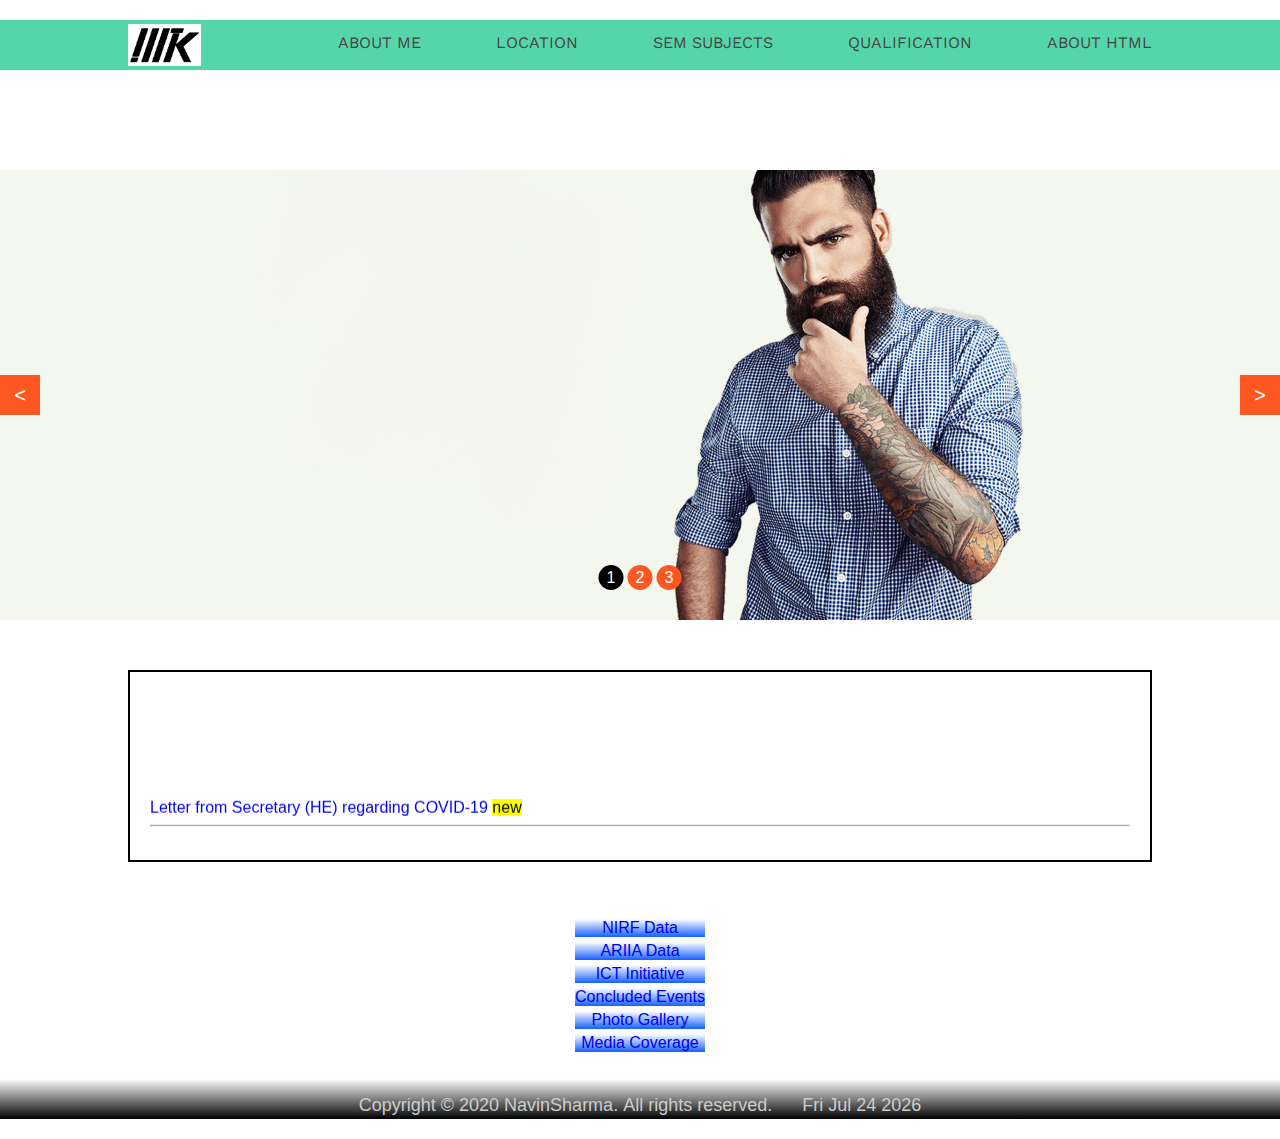
<file: index.html>
<!DOCTYPE html>
<html lang="en">
<head>
    <meta charset="UTF-8">
    <meta name="viewport" content="width=device-width, initial-scale=1.0">
    <title>Document</title>
    <link href="https://fonts.googleapis.com/css?family=Work+Sans&display=swap" rel="stylesheet">
    <link rel="stylesheet" type="text/css" href="style.css">

</head>
<body>
    <header>
        <div class="container">
         <img src="Indian_Institute_of_Information_Technology,_Kota_Logo.png" alt="logo" class="logo" height=50px>
          <nav>
                  <ul>
                    <li><a href="aboutme2.html" >About Me</a></li>
                    <li><a href="location.html" >Location</a></li>
                    <li><a href="semsubjects.html" >Sem subjects</a></li>
                    <li><a href="qualification.html" >qualification</a></li>
                    <li><a href="html.html">About HTML</a></li>
                  </ul>
           </nav>
         </div>
         </header>
         
    <section class="home">
        <div class=slider>
            <div class="slide active" style="background-image: url('slide-1.jpg');">
                <div class="container">
                    <div class="caption">
                        <h1>1.Winter Collection 2020</h1>
                        <p>Fall/Winter 2019-2020 is a season of contrasts. In one corner, designers are paying homage to the not-so-discreet lavishness of the French bourgeoisie.</p>
                        <a href="">Shop Now</a>

                    </div>

                </div>

            </div>
            <div class="slide" style="background-image: url('slide-2.jpg');">
                <div class="container">
                    <div class="caption">
                        <h1>2.Winter Collection 2020</h1>
                        <p>These are the trends defining the fashion landscape in<br> Fall/Winter 2019-2020.</p>
                        <a href="">Shop Now</a>

                    </div>

                </div>

            </div>
            <div class="slide" style="background-image: url('slide-3.jpg');">
                <div class="container">
                    <div class="caption">
                        <h1>3.Winter Collection 2020</h1>
                        <p>Keeping into consideration global fashion trends, this year we<br> showcase a wide range of printed and embroidered outfits in our<br> Fall Winter sale Collection 2020</p>
                        <a href="">Shop Now</a>

                    </div>

                </div>

            </div>
        </div>
        <div class="controls">
            <div class="prev"><</div>
            <div class="next">></div>
        </div>
        <div class="indicator">
            
        </div>
    </section>
    <div class="mar">
        <marquee  direction="up" scrollamount="5" onmouseover="this.stop();" onmouseout="this.start();">
            <a class="text" href="#">Letter from Secretary (HE) regarding COVID-19</a> <span class="blinking">new</span><hr>
            <a class="text" href="#">MBA Admission: last date of application for Round 1 of GD/PI has been extended upto May 04, 2020 due Covid-19 spread.</a><hr>
            <a class="text" href="#">Department of Management Studies, MNIT Jaipur invites application for Admission to MBA Program for AY 2020-21</a> <span class="blinking">new</span><hr>
            <a class="text" href="#">Vacancies in other Institutions/Organizations</a> <span class="blinking">new</span><hr>
        </marquee>
    </div>
    <div>
        <ul class="ulist">
            <li class="uli"><a class="another" href="#_parent">NIRF Data</a></li>
            <li  class="uli"><a class="another" href="#targetframe2">ARIIA Data</a></li>
            <li  class="uli"><a class="another" href="#targetframe2">ICT Initiative</a></li>
            <li  class="uli"><a class="another" href="#targetframe2">Concluded Events</a></li>
            <li  class="uli"><a class="another" href="#targetframe2">Photo Gallery</a></li>
            <li  class="uli"><a class="another" href="#targetframe2">Media Coverage</a></li>
        </ul>
    </div>
    <footer class="site-footer" role="contentinfo">
        <nav id="footer-nav" role="navigation">
        </nav>
        <div id="copyright">
            Copyright &copy; 2020 NavinSharma.&nbsp;All rights reserved.&nbsp;&nbsp;&nbsp;&nbsp;&nbsp;&nbsp;<span id="demo"></span> </div>
    </footer>
    <script src="script.js"></script>
    <script>
        var d = new Date();
        document.getElementById("demo").innerHTML = d.toDateString();
    </script>
</body>
</html>
</file>
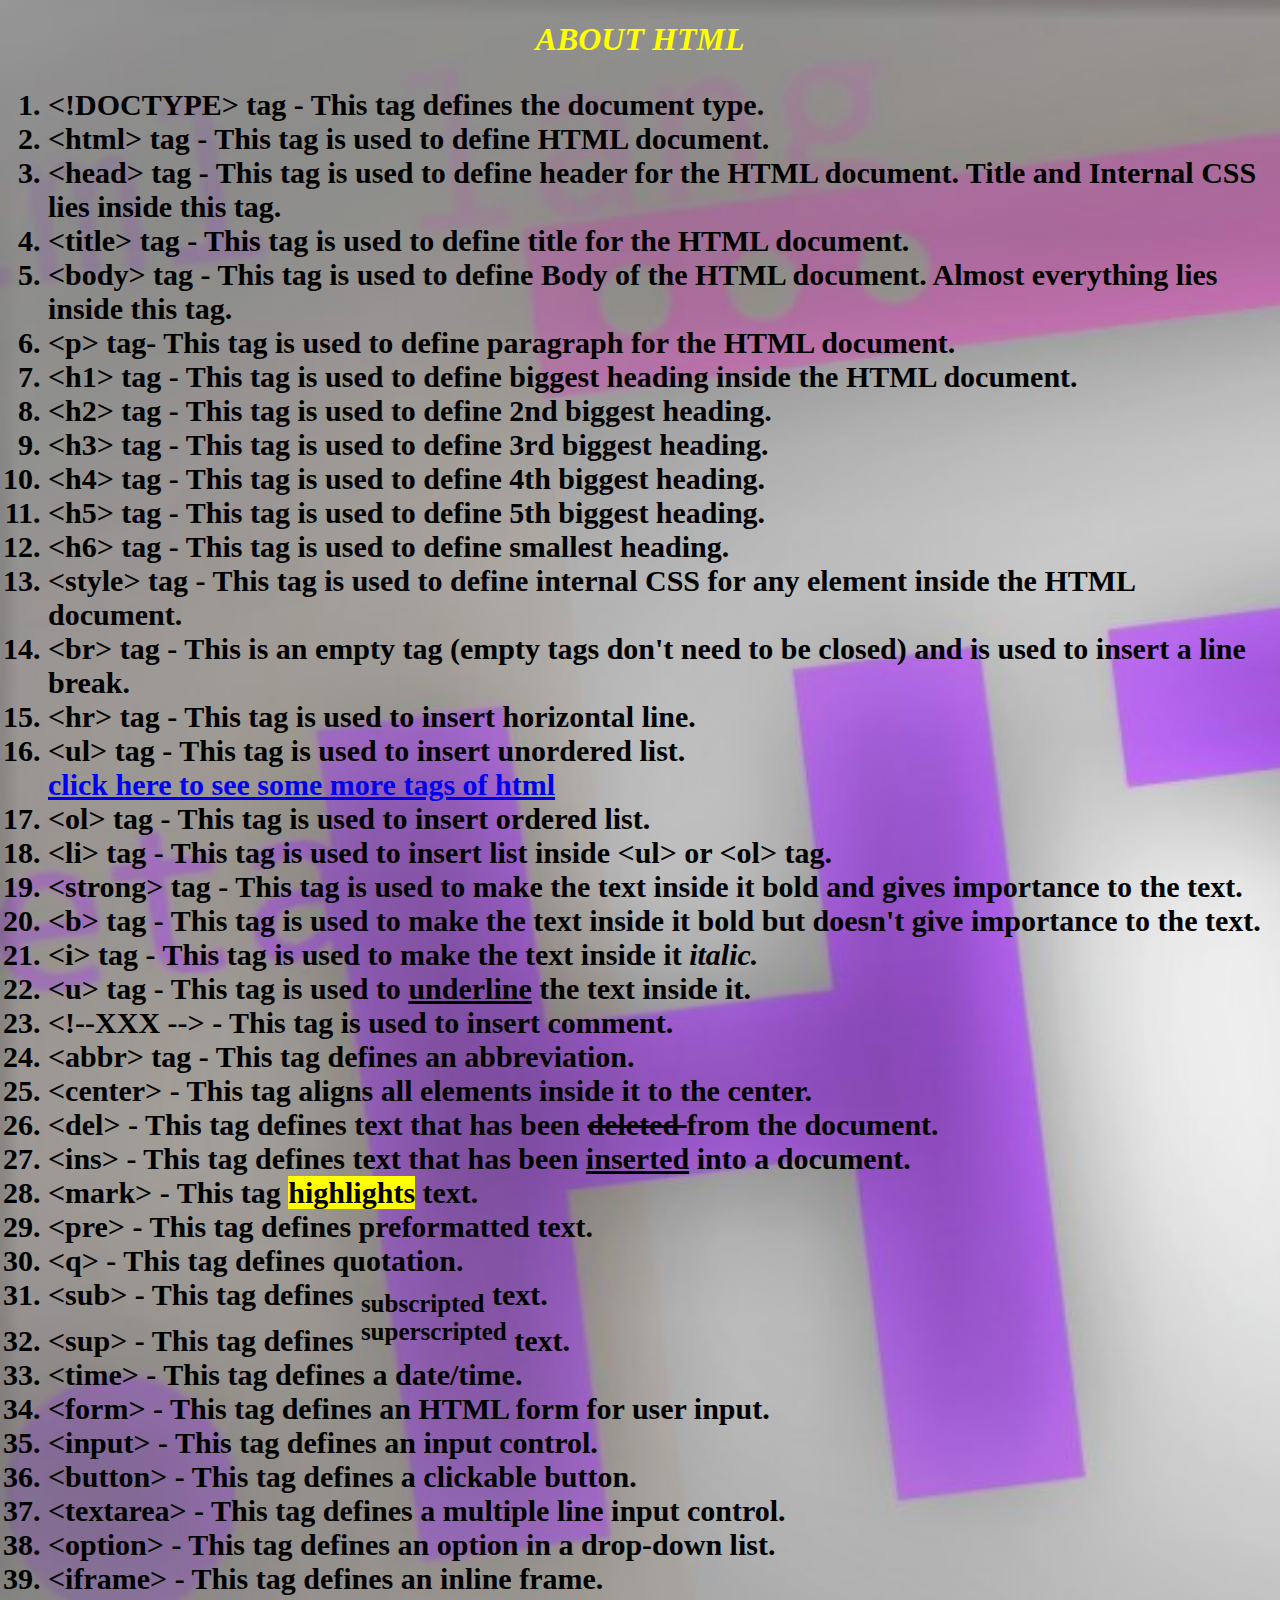
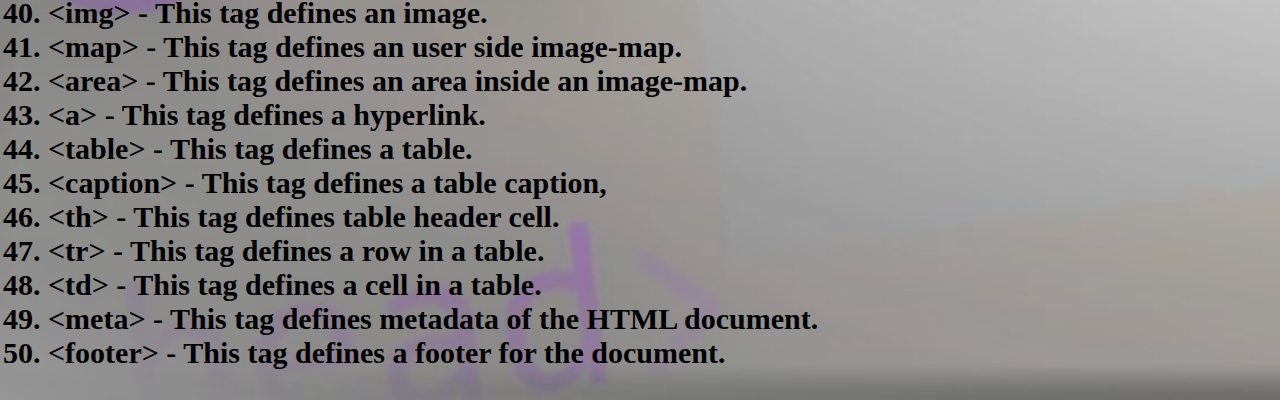
<file: html.html>
<!doctype html>
<html>
<head>
     
	<title>About html</title>
<style>
body
{
background:url(html2.jpg) no-repeat;
background-size:cover;


}
</style>
<body>
<center><h1 style="color:yellow"><i>ABOUT HTML</i></h1></center>
<b>
<ol style="font-size:30px">
<li>&lt;!DOCTYPE&gt; tag - This tag defines the document type.</li>
	<li>&lt;html&gt; tag - This tag is used to define HTML document.</li>
	<li>&lt;head&gt; tag - This tag is used to define header for the HTML document. Title and Internal CSS lies inside this tag.</li>
	<li>&lt;title&gt; tag - This tag is used to define title for the HTML document.</li>
	<li>&lt;body&gt; tag - This tag is used to define Body of the HTML document. Almost everything lies inside this tag. </li>
	<li>&lt;p&gt; tag- This tag is used to define paragraph for the HTML document.</li>
	<li>&lt;h1&gt; tag - This tag is used to define biggest heading inside the HTML document.</li>
	<li>&lt;h2&gt; tag - This tag is used to define 2nd biggest heading.</li>
	<li>&lt;h3&gt; tag - This tag is used to define 3rd biggest heading.</li>
	<li>&lt;h4&gt; tag - This tag is used to define 4th biggest heading.</li>
	<li>&lt;h5&gt; tag - This tag is used to define 5th biggest heading.</li>
	<li>&lt;h6&gt; tag - This tag is used to define smallest heading.</li>
	<li>&lt;style&gt; tag - This tag is used to define internal CSS for any element inside the HTML document.</li>
	<li>&lt;br&gt; tag - This is an empty tag (empty tags don't need to be closed) and is used to insert a line break.</li>
	<li>&lt;hr&gt; tag - This tag is used to insert horizontal line.</li>
	<li>&lt;ul&gt; tag - This tag is used to insert unordered list.</li>
     <a href="#2">click here to see some more tags of html</a>
	<li id="2">&lt;ol&gt; tag - This tag is used to insert ordered list.</li>
	<li>&lt;li&gt; tag - This tag is used to insert list inside &lt;ul&gt; or &lt;ol&gt; tag.</li>
	<li>&lt;strong&gt; tag - This tag is used to make the text inside it<strong> bold </strong>and gives importance to the text.</li>
	<li>&lt;b&gt; tag - This tag is used to make the text inside it<strong> bold </strong>but doesn't give importance to the text.</li>

	<li>&lt;i&gt; tag - This tag is used to make the text inside it <em>italic.</em></li>
	<li>&lt;u&gt; tag - This tag is used to <u>underline</u> the text inside it.</li>
	<li>&lt;!--XXX --&gt; - This tag is used to insert comment.</li>
	<li>&lt;abbr&gt; tag - This tag defines an abbreviation.</li>
	<li>&lt;center&gt; - This tag aligns all elements inside it to the center.</li>
	<li>&lt;del&gt; - This tag defines text that has been <del>deleted </del>from the document.</li>

	<li id="2">&lt;ins&gt; - This tag defines text that has been <ins>inserted</ins> into a document.</li>
	<li>&lt;mark&gt; - This tag <mark>highlights</mark> text.</li>
	<li>&lt;pre&gt; - This tag defines preformatted text.</li>
	<li>&lt;q&gt; - This tag defines quotation.</li>
	<li>&lt;sub&gt; - This tag defines <sub>subscripted</sub> text.</li>

	<li>&lt;sup&gt; - This tag defines <sup>superscripted</sup> text.</li>
	<li>&lt;time&gt; - This tag defines a date/time.</li>
	<li>&lt;form&gt; - This tag defines an HTML form for user input.</li>
	<li>&lt;input&gt; - This tag defines an input control.</li>
	<li>&lt;button&gt; - This tag defines a clickable button.</li>
	<li>&lt;textarea&gt; - This tag defines a multiple line input control.</li>
	<li>&lt;option&gt; - This tag defines an option in a drop-down list.</li>
	<li>&lt;iframe&gt; - This tag defines an inline frame.</li>
	<li>&lt;img&gt; - This tag defines an image.</li>
	<li>&lt;map&gt; - This tag defines an user side image-map.</li>
	<li>&lt;area&gt; - This tag defines an area inside an image-map.</li>
	<li>&lt;a&gt; - This tag defines a hyperlink.</li>
	<li>&lt;table&gt; - This tag defines a table.</li>
	<li>&lt;caption&gt; - This tag defines a table caption,</li>
	<li>&lt;th&gt; - This tag defines table header cell.</li>
	<li>&lt;tr&gt; - This tag defines a row in a table.</li>
	<li>&lt;td&gt; - This tag defines a cell in a table.</li>
	<li>&lt;meta&gt; - This tag defines metadata of the HTML document.</li>
	<li>&lt;footer&gt; - This tag defines a footer for the document.</li>
</ol>
</b>
</body>
</html>
</file>
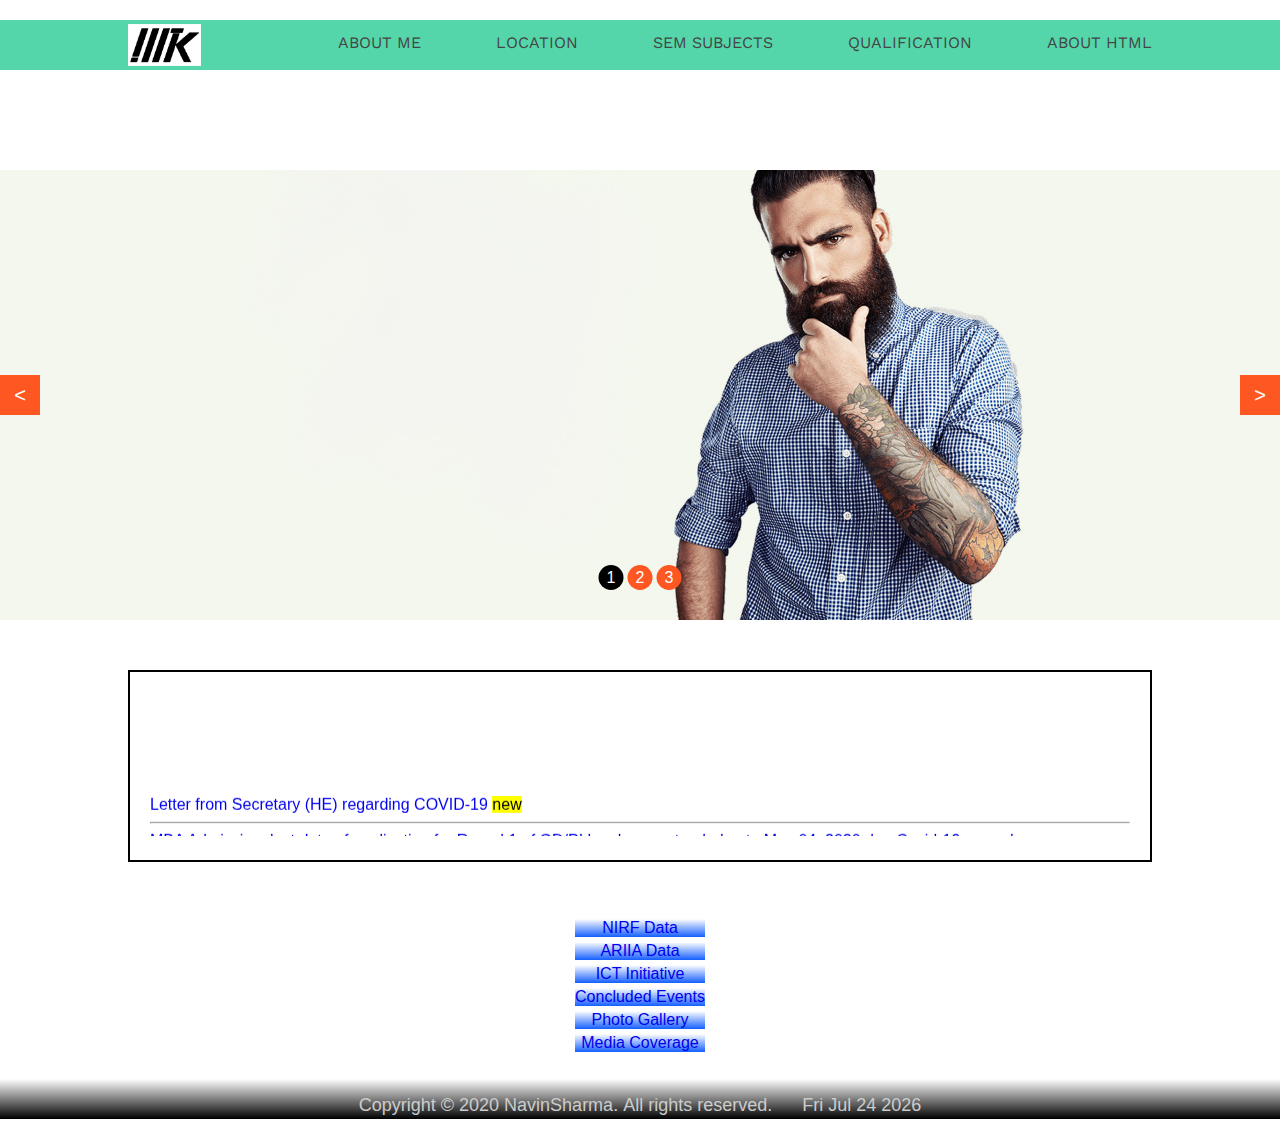
<file: index2.html>
<!DOCTYPE html>
<html lang="en">
<head>
    <meta charset="UTF-8">
    <meta name="viewport" content="width=device-width, initial-scale=1.0">
    <title>Document</title>
    <link href="https://fonts.googleapis.com/css?family=Work+Sans&display=swap" rel="stylesheet">
    <link rel="stylesheet" type="text/css" href="style.css">

</head>
<body>
    <header>
        <div class="container">
         <img src="Indian_Institute_of_Information_Technology,_Kota_Logo.png" alt="logo" class="logo" height=50px>
          <nav>
                  <ul>
                    <li><a href="aboutme2.html" >About Me</a></li>
                    <li><a href="location.html" >Location</a></li>
                    <li><a href="semsubjects.html" >Sem subjects</a></li>
                    <li><a href="qualification.html" >qualification</a></li>
                    <li><a href="html.html">About HTML</a></li>
                  </ul>
           </nav>
         </div>
         </header>
         
    <section class="home">
        <div class=slider>
            <div class="slide active" style="background-image: url('slide-1.jpg');">
                <div class="container">
                    <div class="caption">
                        <h1>1.Winter Collection 2020</h1>
                        <p>Fall/Winter 2019-2020 is a season of contrasts. In one corner, designers are paying homage to the not-so-discreet lavishness of the French bourgeoisie.</p>
                        <a href="">Shop Now</a>

                    </div>

                </div>

            </div>
            <div class="slide" style="background-image: url('slide-2.jpg');">
                <div class="container">
                    <div class="caption">
                        <h1>2.Winter Collection 2020</h1>
                        <p>These are the trends defining the fashion landscape in<br> Fall/Winter 2019-2020.</p>
                        <a href="">Shop Now</a>

                    </div>

                </div>

            </div>
            <div class="slide" style="background-image: url('slide-3.jpg');">
                <div class="container">
                    <div class="caption">
                        <h1>3.Winter Collection 2020</h1>
                        <p>Keeping into consideration global fashion trends, this year we<br> showcase a wide range of printed and embroidered outfits in our<br> Fall Winter sale Collection 2020</p>
                        <a href="">Shop Now</a>

                    </div>

                </div>

            </div>
        </div>
        <div class="controls">
            <div class="prev"><</div>
            <div class="next">></div>
        </div>
        <div class="indicator">
            
        </div>
    </section>
    <div class="mar">
        <marquee  direction="up" scrollamount="5" onmouseover="this.stop();" onmouseout="this.start();">
            <a class="text" href="#">Letter from Secretary (HE) regarding COVID-19</a> <span class="blinking">new</span><hr>
            <a class="text" href="#">MBA Admission: last date of application for Round 1 of GD/PI has been extended upto May 04, 2020 due Covid-19 spread.</a><hr>
            <a class="text" href="#">Department of Management Studies, MNIT Jaipur invites application for Admission to MBA Program for AY 2020-21</a> <span class="blinking">new</span><hr>
            <a class="text" href="#">Vacancies in other Institutions/Organizations</a> <span class="blinking">new</span><hr>
        </marquee>
    </div>
    <div>
        <ul class="ulist">
            <li class="uli"><a class="another" href="#_parent">NIRF Data</a></li>
            <li  class="uli"><a class="another" href="#targetframe2">ARIIA Data</a></li>
            <li  class="uli"><a class="another" href="#targetframe2">ICT Initiative</a></li>
            <li  class="uli"><a class="another" href="#targetframe2">Concluded Events</a></li>
            <li  class="uli"><a class="another" href="#targetframe2">Photo Gallery</a></li>
            <li  class="uli"><a class="another" href="#targetframe2">Media Coverage</a></li>
        </ul>
    </div>
    <footer class="site-footer" role="contentinfo">
        <nav id="footer-nav" role="navigation">
        </nav>
        <div id="copyright">
            Copyright &copy; 2020 NavinSharma.&nbsp;All rights reserved.&nbsp;&nbsp;&nbsp;&nbsp;&nbsp;&nbsp;<span id="demo"></span> </div>
    </footer>
    <script src="script.js"></script>
    <script>
        var d = new Date();
        document.getElementById("demo").innerHTML = d.toDateString();
    </script>
</body>
</html>
</file>
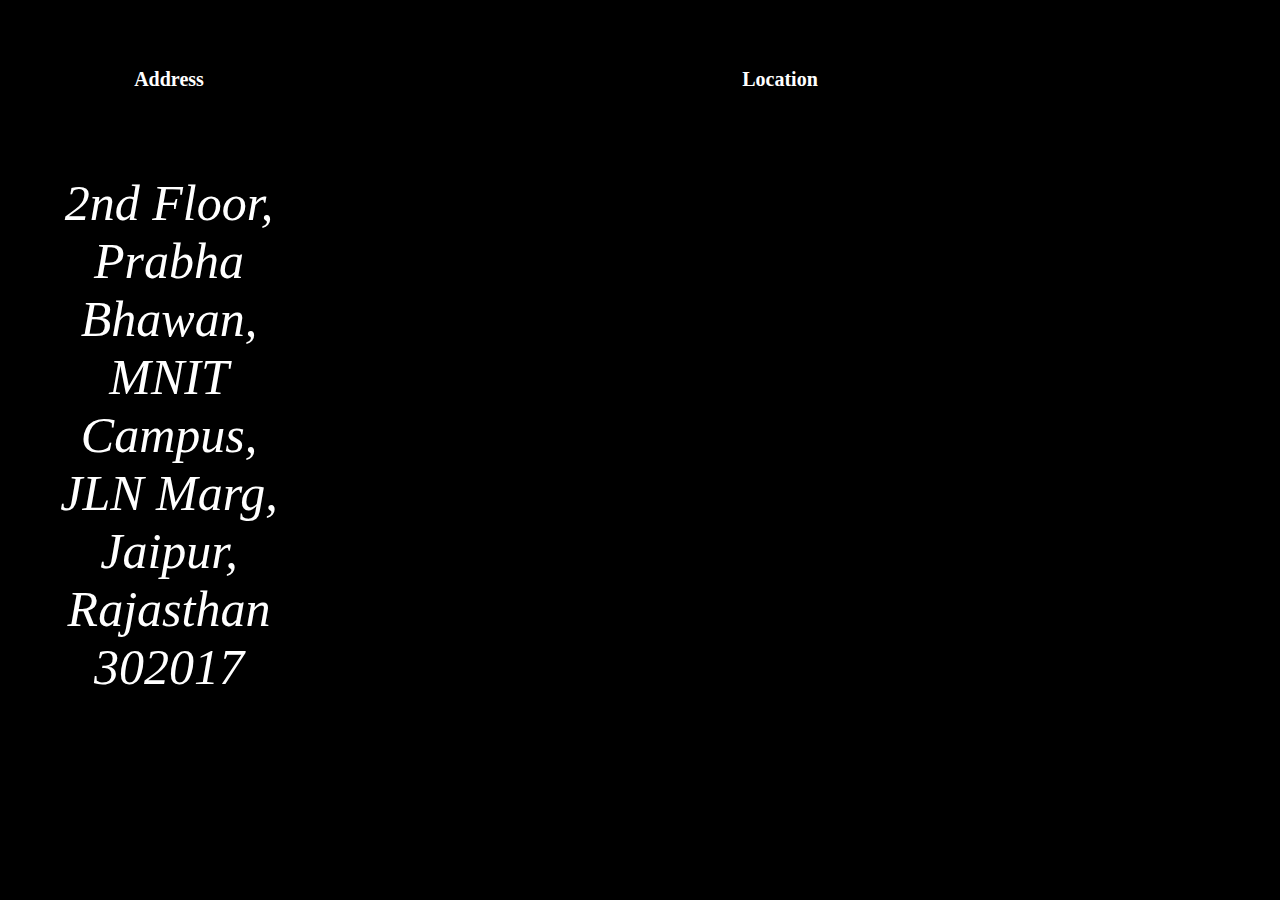
<file: location.html>
<!DOCTYPE html>
<html>
<head>
<style>
table, th, td {
  border: 5px solid black;
  padding:15px;
}
th{
font-size:20px;
color:white;
}
body{
background-color:black;
}
</style>

<title>
ADDRESS
</title>
</head>
<body>
<table style="width:100%">
<caption>My Location</caption>
  <tr>
    <th>Address</th>
    <th>Location</th>
  </tr>
  <tr>
    <td style="background-color:black;color:white;font-size:50px;"><address><center>2nd Floor, Prabha Bhawan, MNIT Campus, JLN Marg, Jaipur, Rajasthan 302017</center></address></td>
    <td><iframe src="https://www.google.com/maps/embed?pb=!1m18!1m12!1m3!1d3559.2422238719746!2d75.80860731383416!3d26.86404428314852!2m3!1f0!2f0!3f0!3m2!1i1024!2i768!4f13.1!3m3!1m2!1s0x396db6776320d101%3A0xea3495775ef99a25!2sIndian%20Institute%20of%20Information%20Technology%2C%20Kota!5e0!3m2!1sen!2sin!4v1581932100874!5m2!1sen!2sin" width="900" height="600" frameborder="0" style="border:0;" allowfullscreen=""></iframe></td>
  </tr>
  </table>
  </body>
  </html>
</file>
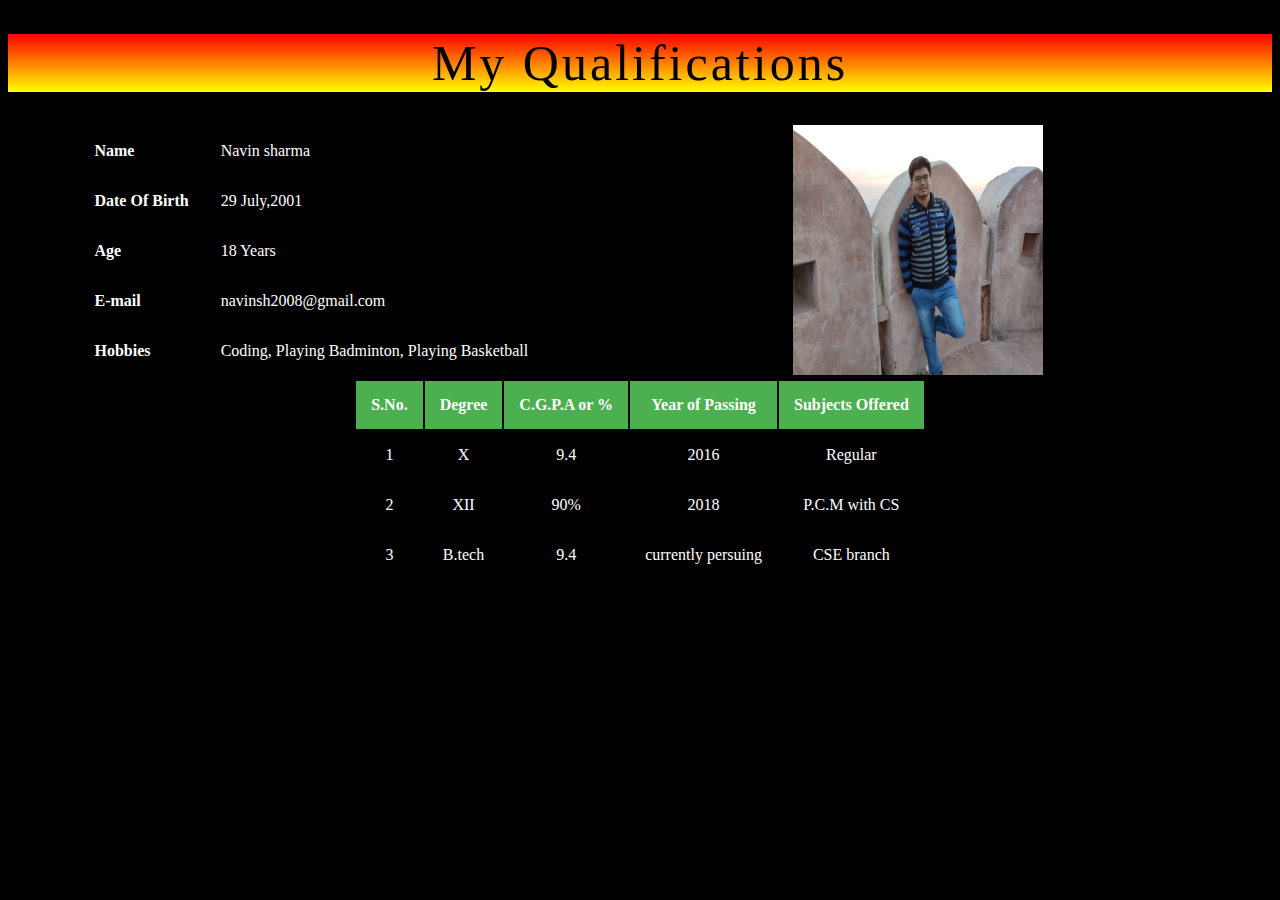
<file: qualification.html>
<!DOCTYPE html>
<html>
<head>
<link rel="stylesheet" type="text/css" href="qualification.css">
<meta charset="utf-8">
</head>
<body bgcolor="black" style="color:white">
<div id="grad1">
<h1 style="color:black"> My Qualifications </h1>
</div>

<div class="divclass">
<center>
<table align="center">
<tr><th>Name</th> <td> Navin sharma</td></tr>
<tr><th>Date Of Birth</th>  <td>29 July,2001</td></tr>
<tr><th>Age</th> <td>18 Years</td></tr>
<tr><th>E-mail</th> <td>navinsh2008@gmail.com</td></tr>
<tr><th>Hobbies</th><td>Coding, Playing Badminton, Playing Basketball</td></tr>
</table>
</center>
</div>
<div class="divclass">
<center><img src="profile.jpg" width="250px" height="250px"></center>
</div>

<table  class="table2" align="center">
<thead>
<tr>
<th>S.No.</th>
<th>Degree</th>
<th>C.G.P.A or %</th>
<th> Year of Passing</th>
<th>Subjects Offered</th>
</tr>
</thead>
<tbody>
<tr>
<td>1</td>
<td>X</td>
<td>9.4</td>
<td>2016</td>
<td>Regular</td>
</tr>
<tr>
<td>2</td>
<td>XII</td>
<td>90%</td>
<td>2018</td>
<td>P.C.M with CS</td>
</tr>
<tr>
<td>3</td>
<td>B.tech</td>
<td>9.4</td>
<td>currently persuing</td>
<td>CSE branch</td>
</tr>
</tbody>
</table>

</body>
</html>
</file>
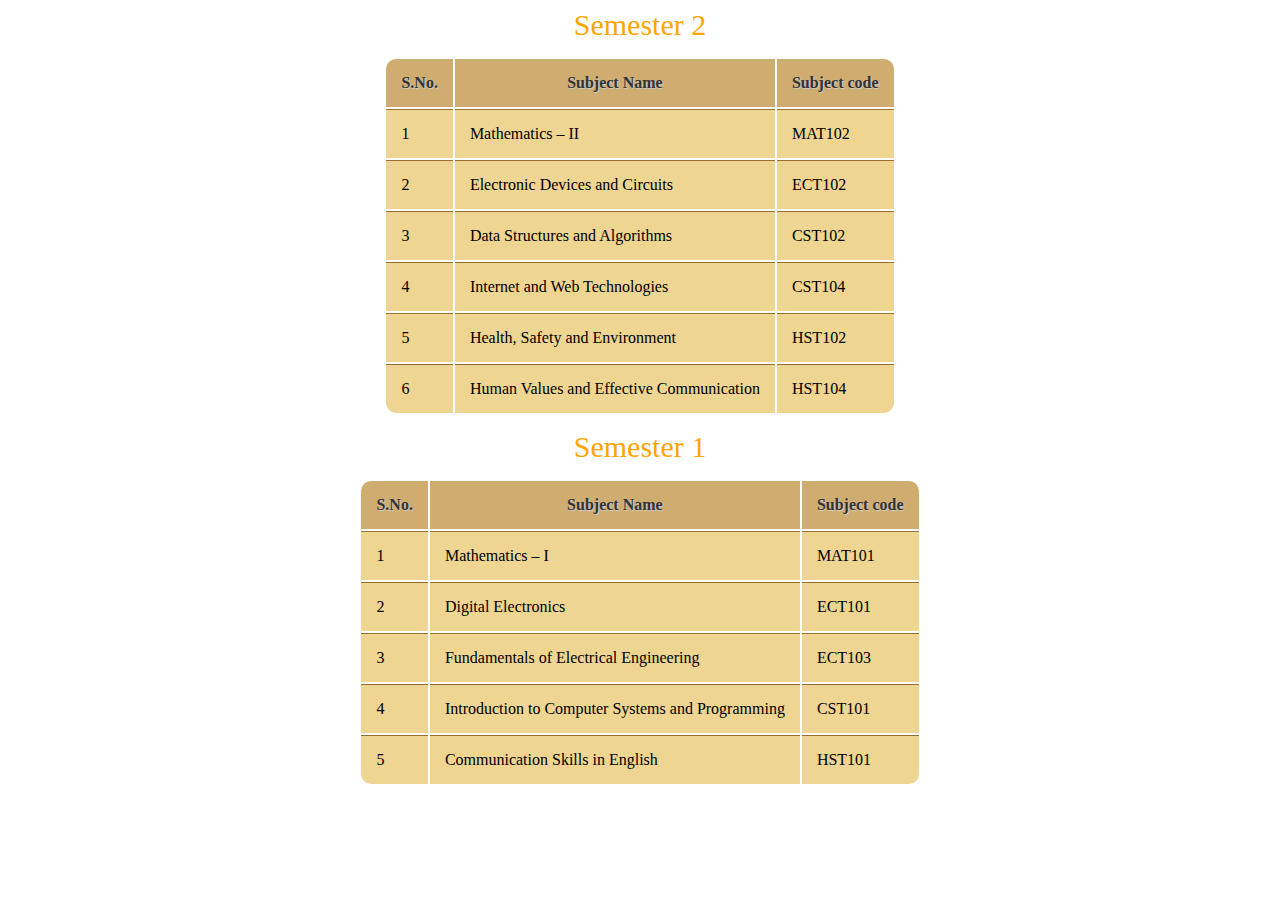
<file: semsubjects.html>
<html>
<head>
<style>
<!--table, th, td {
  border: 1px solid black;
  padding:15px;
} -->
.zui-table {
    border: solid 1px #DDEEEE;
    border-collapse: collapse;
    border-spacing: 0;
    font: normal 13px Arial, sans-serif;
}
.zui-table thead th {
    background-color: #DDEFEF;
    border: solid 1px #DDEEEE;
    color: #336B6B;
    padding: 10px;
    text-align: left;
    text-shadow: 1px 1px 1px #fff;
}
.zui-table tbody td {
    border: solid 1px #DDEEEE;
    color: #333;
    padding: 10px;
    text-shadow: 1px 1px 1px #fff;
}
.zui-table-rounded {
    border: none;
}
.zui-table-rounded thead th {
    background-color: #CFAD70;
    border: none;
    text-shadow: 1px 1px 1px #ccc;
    color: #333;
}
.zui-table-rounded thead th:first-child {
    border-radius: 10px 0 0 0;
}
.zui-table-rounded thead th:last-child {
    border-radius: 0 10px 0 0;
}
.zui-table-rounded tbody td {
    border: none;
    border-top: solid 1px #957030;
    background-color: #EED592;
}
.zui-table-rounded tbody tr:last-child td:first-child {
    border-radius: 0 0 0 10px;
}
.zui-table-rounded tbody tr:last-child td:last-child {
    border-radius: 0 0 10px 0;
}
</style>

<title>
Sem Subjects</title>
</head>
<body>
<center>
<table class="zui-table-rounded">
<caption style="font-size:30px; color:orange;">Semester 2</caption>
<thead>
<tr>
<th>S.No.</th>
<th>Subject Name</th>
<th>Subject code</th>
</tr>
</thead>
<tbody>
<tr>
<td>1</td>
<td>Mathematics – II </td>
<td>MAT102</td>
</tr>
<tr>
<td>2</td>
<td>Electronic Devices and Circuits</td>
<td>ECT102</td>
</tr>
<tr>
<td>3</td>
<td>Data Structures and Algorithms </td>
<td>CST102</td>
</tr>
<tr>
<td>4</td>
<td>Internet and Web Technologies </td>
<td>CST104</td>
</tr>
<tr>
<td>5</td>
<td>Health, Safety and Environment </td>
<td>HST102 </td>
</tr>
<tr>
<td>6</td>
<td>Human Values and Effective Communication </td>
<td>HST104 </td>
</tr>
</tbody>
</table>
<table class="zui-table-rounded">
<caption style="font-size:30px; color:orange;">Semester 1</caption>
<thead>
<tr>
<th>S.No.</th>
<th>Subject Name</th>
<th>Subject code</th>
</tr>
</thead>
<tbody>
<tr>
<td>1</td>
<td>Mathematics – I </td>
<td>MAT101</td>
</tr>
<tr>
<td>2</td>
<td>Digital Electronics </td>
<td>ECT101</td>
</tr>
<tr>
<td>3</td>
<td>Fundamentals of Electrical Engineering  </td>
<td>ECT103 </td>
</tr>
<tr>
<td>4</td>
<td>Introduction to Computer Systems and Programming </td>
<td>CST101</td>
</tr>
<tr>
<td>5</td>
<td>Communication Skills in English </td>
<td>HST101 </td>
</tr>
</tbody>
</table>
</center>
</body>
</html>
</file>
<file: style.css>
.blinking{
    animation:blinkingText 1.2s infinite;
    background-color: yellow;
}
@keyframes blinkingText{
    0%{     color: red;    }
    49%{    color:red; }
    60%{    color: transparent; }
    99%{    color:transparent;  }
    100%{   color: red;    }
}
.mar{
    border:2px solid black;
    width: 80%;
    margin: 50px auto;
    padding: 20px;
    height:40%;
}
.container{
    font-family: 'WORK SANS', sans-serif;
	font-weight:400;
	width:80%;
	margin:0 auto;
}
header{
	background:#55d6aa;
}
header::after{
	content:'';
	display:table;
	clear:both;
}
iframe{
	margin-top:60px;
}
.logo{
	float:left;
	padding:4px 0;
}
nav{
	float:right;
}
nav ul{
	margin:0;
	padding-top:0;
	list-style:none;
}
nav li{
	display:inline-block;
	margin-left:70px;
	padding-top:12.5px;
	position:relative;
}
nav a{
	color:#444;
	text-decoration:none;
	text-transform:uppercase;
	
}
nav a:hover{
	color:#000;
}
nav a::before{
	content:'';
	display:block;
	height:5px;
	top:0;
	width:0%;
	background-color:#444;
	position:absolute;
	transition:all ease-in-out 250ms;
	
}
nav a:hover::before{
	width:100%;
}
.site-footer {
    padding: 16px 0;
    background-image: linear-gradient(white, black);
    font-size: 18px;
    color: #ccc;
    width: 100%;
    text-align: center;
    position: relative;
    bottom: 0px;
    height: 40px;
}
.text{
    text-decoration: none;
}
.uli{
    background-image: linear-gradient(white, rgb(21, 95, 255));
    margin: 5px;
}
.ulist{
           list-style-type: none;
            margin: 20px auto;
            padding: 2px;
            overflow: hidden;
            text-align: center;
            width: fit-content;
}
#demo{
    text-align: right;
}
.another{
    text-decoration: none;
}
.uli:hover{
    background-image: linear-gradient(white, blue);
}
body{
    margin:0;
    font-family:sans-serif;
    overflow-x: hidden;
    margin: 20px auto;
}
*{
    box-sizing: border-box;
}
.home{
    margin-top: 100px;
    height: 50vh;
    overflow: hidden;
    position: relative;
}
.home .slide{
    position: absolute;
    left:0;
    top:0;
    width: 100%;
    height: 100%;
    background-size: cover;
    background-position: center;
    z-index: 1;
    display: none;
    padding:0 15px;
    animation: slide 2s ease;
}
.home .slide.active{
    display: flex;

}
@keyframes slide{
    0%{
         transform:scale(1.1);
    }
    100%{
         transform: scale(1);
    }
}
.container{
    max-width: 1170px;
    margin:auto;
}
.home .container{
    flex-grow: 1;

}
.home .caption{
    width:50%;
}
.home caption h1{
    font-size: 45px;
    color: #000000;
    margin: 0;
    
}
.home .slide.active .caption h1{
    opacity: 0;
    animation: captionText .5s ease forwards;
    animation-delay: 1s;
}
.home caption p{
    font-size: 10px;
    color: #222222;
    margin:15px 0 30px;

}
.home .slide.active .caption p{
    opacity: 0;
    animation: captionText .5s ease forwards;
    animation-delay: 1.2s;
}
.home .caption a{
    display: inline-block;
    padding: 10px 30px;
    background-color: #000000;
    text-decoration: none;
    color: #ffffff;
}
.home .slide.active .caption a{
    opacity: 0;
    animation: captionText .5s ease forwards;
    animation-delay: 1.4s;
}
@keyframes captionText{
    0%{
        opacity: 0; transform: translateX(-100px);
    }
    100%{
        opacity: 1; transform: translateX(0px);

    }
}
.home .controls .prev,
.home .controls .next{
    position: absolute;
    z-index:2 ;
    top:50%;
    height: 40px;
    width: 40px;
    margin-top: -20px;
    color: #ffffff;
    background-color:#ff5722;
    text-align: center;
    line-height: 40px;
    font-size:20px ;
    cursor: pointer;
    transition: all .5s ease;
}
.home .controls .prev:hover,
.home .controls .next:hover{
    background-color: #000000;

}
.home .controls .prev{
    left: 0;

}
.home .controls .next{
    right: 0;
}
.home .indicator{
    position: absolute;
    left: 50%;
    bottom: 30px;
    z-index: 2;
    transform: translate(-50%);
}
.home .indicator div{
    display: inline-block;
    width: 25px;
    height:25px;
    color: #ffffff;
    background-color: #ff5722;
    border-radius: 50%;
    text-align: center;
    line-height: 25px;
    margin: 0 2px;
}
.home .indicator div.active{
    background-color: #000;
}
@media(max-width: 767px){
    .controls{
        display: none;
    }
}
</file>
<file: qualification.css>
td,th{
	text-align:center;
	padding:15px;
}


.table2 tr th {
  background-color: #4CAF50;
  color: white;
  
}
h1{
	font-size:50px;
	letter-spacing:3px;
	font-weight:500;
}
div{
	text-align:center;
	
}
.divclass{
	float:left;
	width:48%;
	
}
.divclass tr th{
	text-align:left;
}
.divclass tr td{
	text-align:left;
}
#grad1 {
  
  background-color: red; /* For browsers that do not support gradients */
  background-image: linear-gradient(red, yellow); /* Standard syntax (must be last) */
}
</file>
